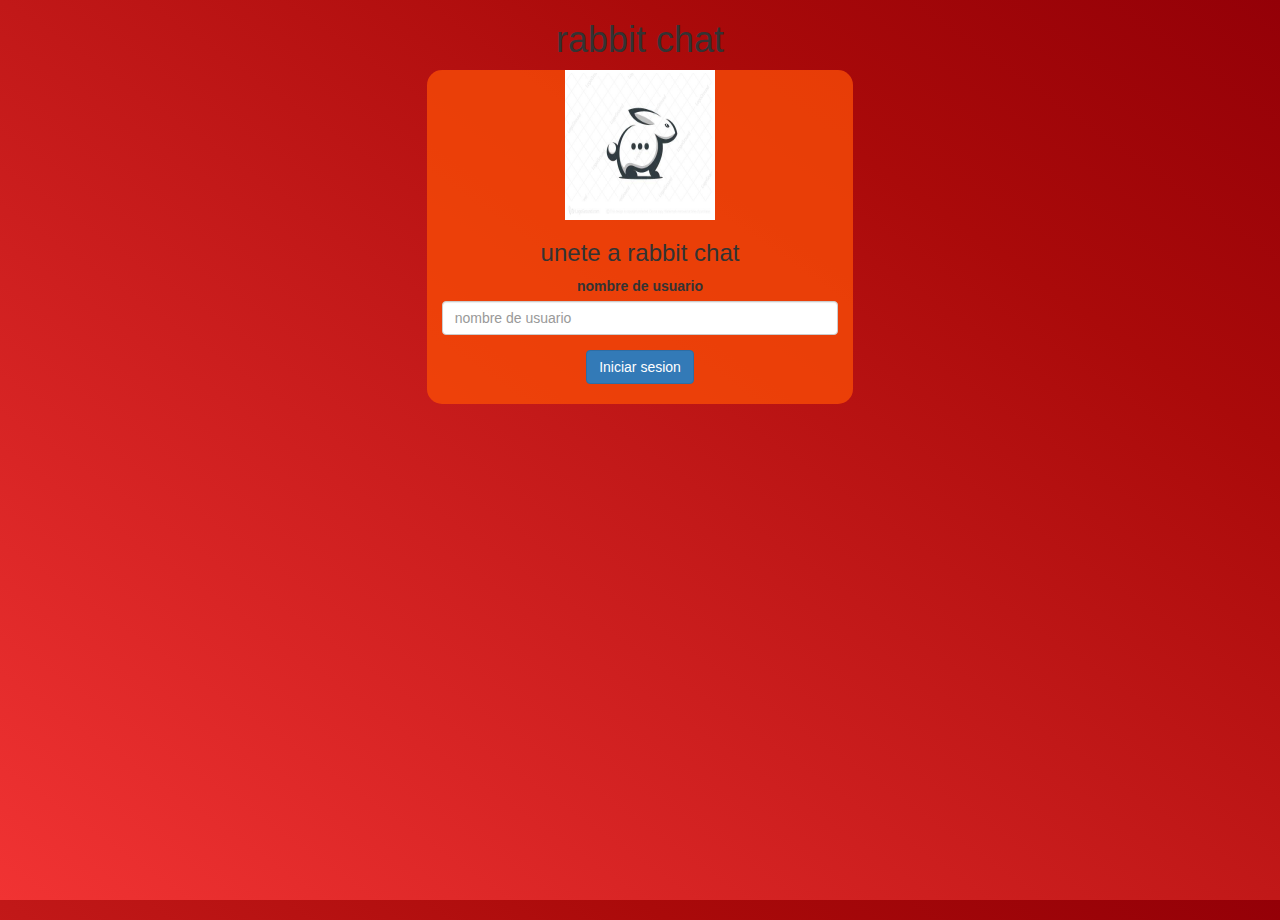
<file: index.html>
<html>
    <head>
        <title>Vamos a chatear</title>
        <meta name="viewport" content="width=device-width, initial-scale=1">
<link rel="stylesheet" href="https://maxcdn.bootstrapcdn.com/bootstrap/3.4.0/css/bootstrap.min.css">
<script src="https://ajax.googleapis.com/ajax/libs/jquery/3.4.1/jquery.min.js"></script>
<script src="https://maxcdn.bootstrapcdn.com/bootstrap/3.4.0/js/bootstrap.min.js"></script>

<link rel="stylesheet" type="text/css" href="kwitter.css">
<script src="kwitter.js"></script>
    </head>
<body>
    <center>
    <h1 class="header">	
		rabbit chat
    </h1>
    <div class="col-lg-4 col-md-6 col-sm-6 col-xs-11 login_div">
        <img src="bodoque chat.png" class="logo">
        <h3>unete a rabbit chat</h3>
        <div class="form-group" id="">
        <label>nombre de usuario</label>
        <input type="text" id="user_name" class="form-control" placeholder="nombre de usuario">
   </div>
   <button id="login_button" class="btn btn-primary" onclick="addUsser()">Iniciar sesion</button>
		<br><br>
    </div>
</center>
</body>
</html>
</file>
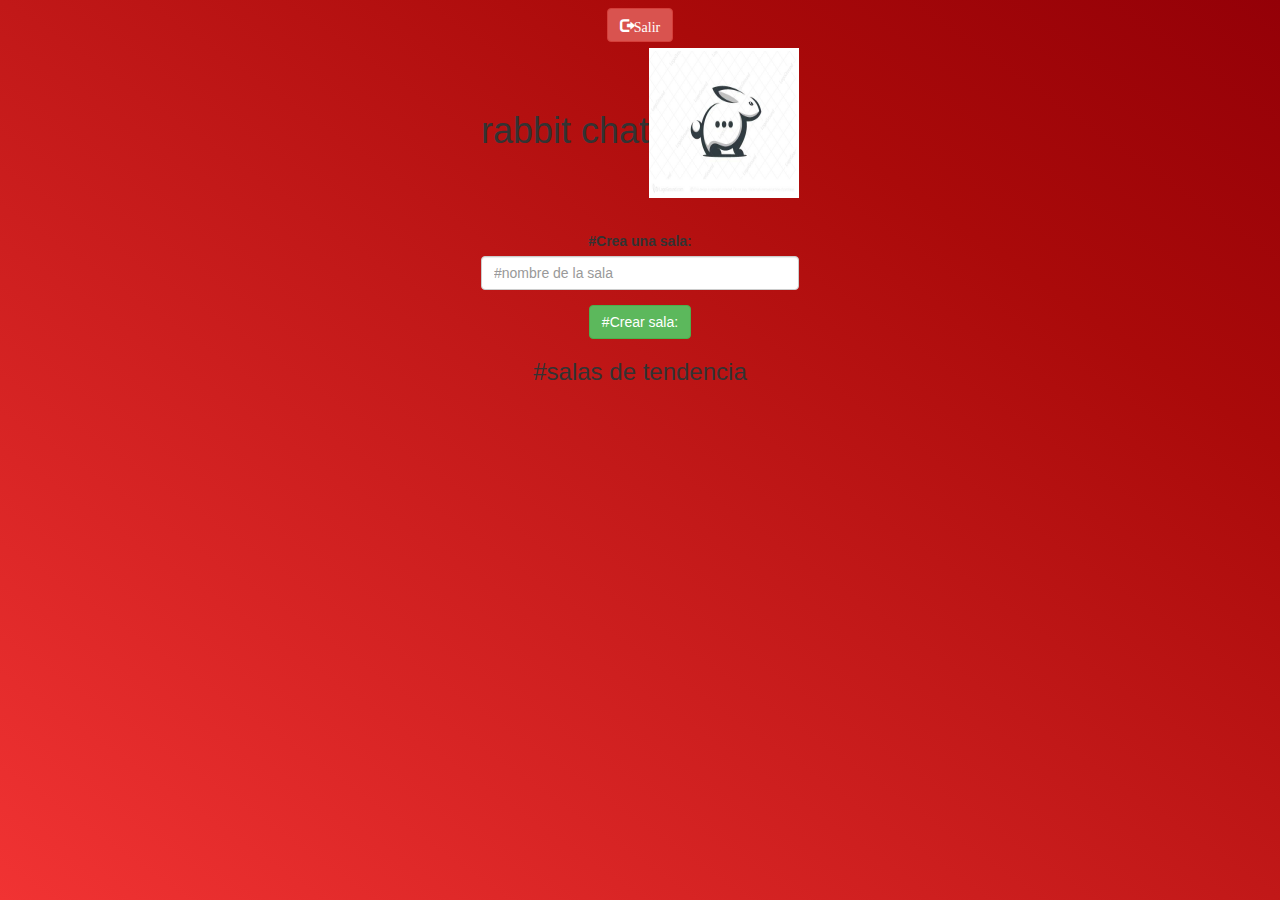
<file: kwitter_room.html>
<html>
    <head>
        <title>rabbit chat</title>
        <meta name="viewport" content="width=device-width, initial-scale=1">
        <link rel="stylesheet" href="https://maxcdn.bootstrapcdn.com/bootstrap/3.4.0/css/bootstrap.min.css">
        <script src="https://ajax.googleapis.com/ajax/libs/jquery/3.4.1/jquery.min.js"></script>
        <script src="https://maxcdn.bootstrapcdn.com/bootstrap/3.4.0/js/bootstrap.min.js"></script>
        
        <link rel="stylesheet" type="text/css" href="kwitter.css">
    </head>
    <body>
        <center>
        <div class="btn btn-container">
            <button id="logout" onclick="logout()" class="glyphicon glyphicon-log-out btn btn-danger">Salir</button>
                <h1 class="header">rabbit chat<sup><img src="bodoque chat.png" class="logo"></sup></h1>
                <h3 id="user_name" class="color_white"></h3>
                    <div class="form-group input_div_room_page">
                        <label>#Crea una sala:</label>
                        <input placeholder="#nombre de la sala" type="text" id="room_name" class="form-control">
                    </div>
                    <button class="btn btn-success" onclick="addRoom()">#Crear sala:</button>
                    <h3 class="color_white">#salas de tendencia</h3>
                    <div id="output" style="text-align:left; margin-bottom: 70px;"></div>
        </div>
        </center>
        <script src="kwitter_room.js"></script>
    </body>
</html>
</file>
<file: kwitter.css>
body{
    background-image: linear-gradient(to right top, #f13333, #d92525, #c11818, #aa0a0a, #940007);
}
html,body{
    height:100%;
    margin: 0;
}

.logo{
    height: 150;
    width:150;
}
.login_div
{
	background: rgba(248, 75, 6, 0.8);float: none;border-radius: 15px;
}
</file>
